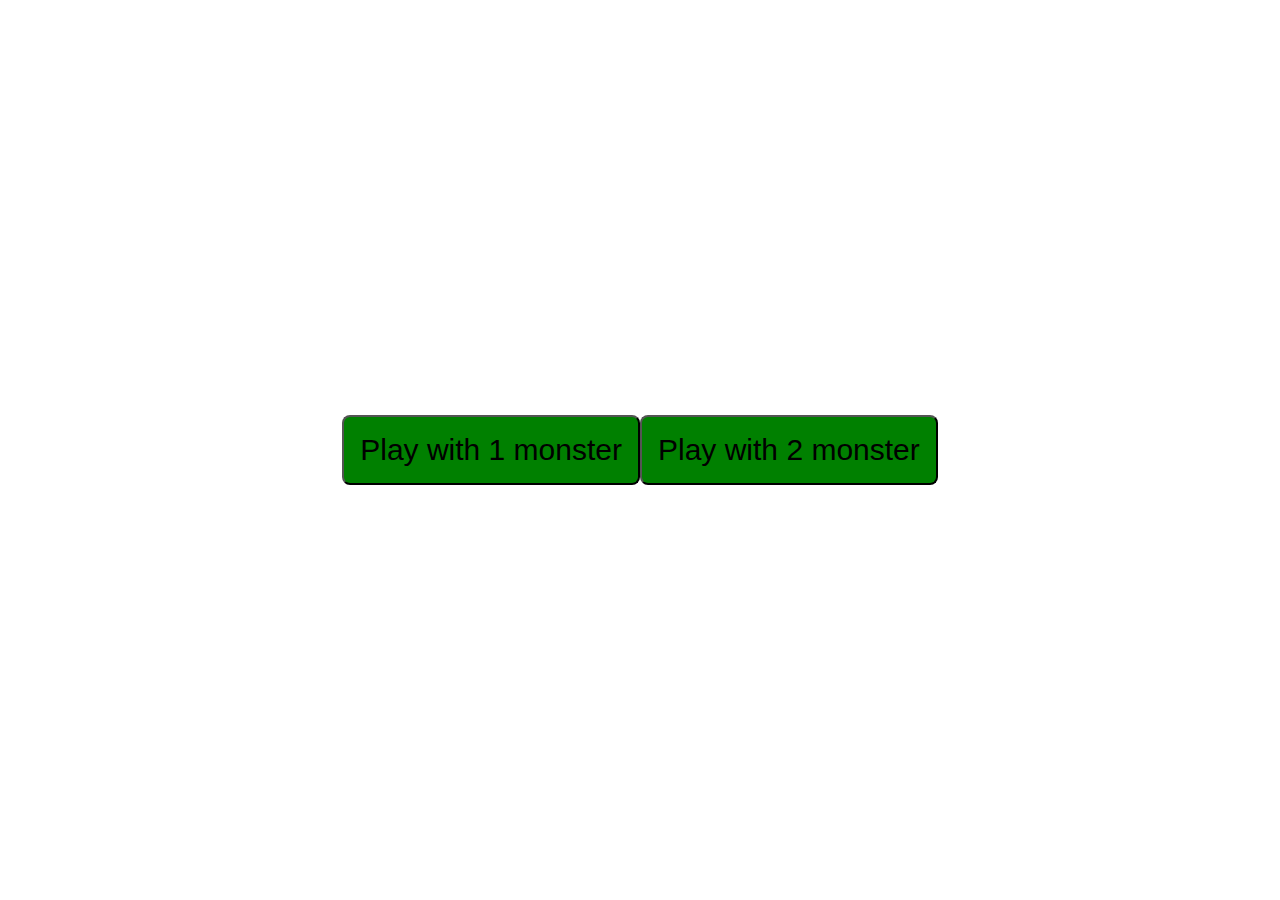
<file: index.html>
<html lang="fr">

<head>
<meta charset="utf-8">
<title>Attraper le monstre</title>
<link href="style.CSS" rel="stylesheet">


</head>

<body>
    
    <button onclick="window.location.href='game.html?nbremonstre=1'" type="button">Play with 1 monster</button>
    
    <button onclick="window.location.href='game.html?nbremonstre=2'" type="button">Play with 2 monster</button>

</body>



</html>
</file>
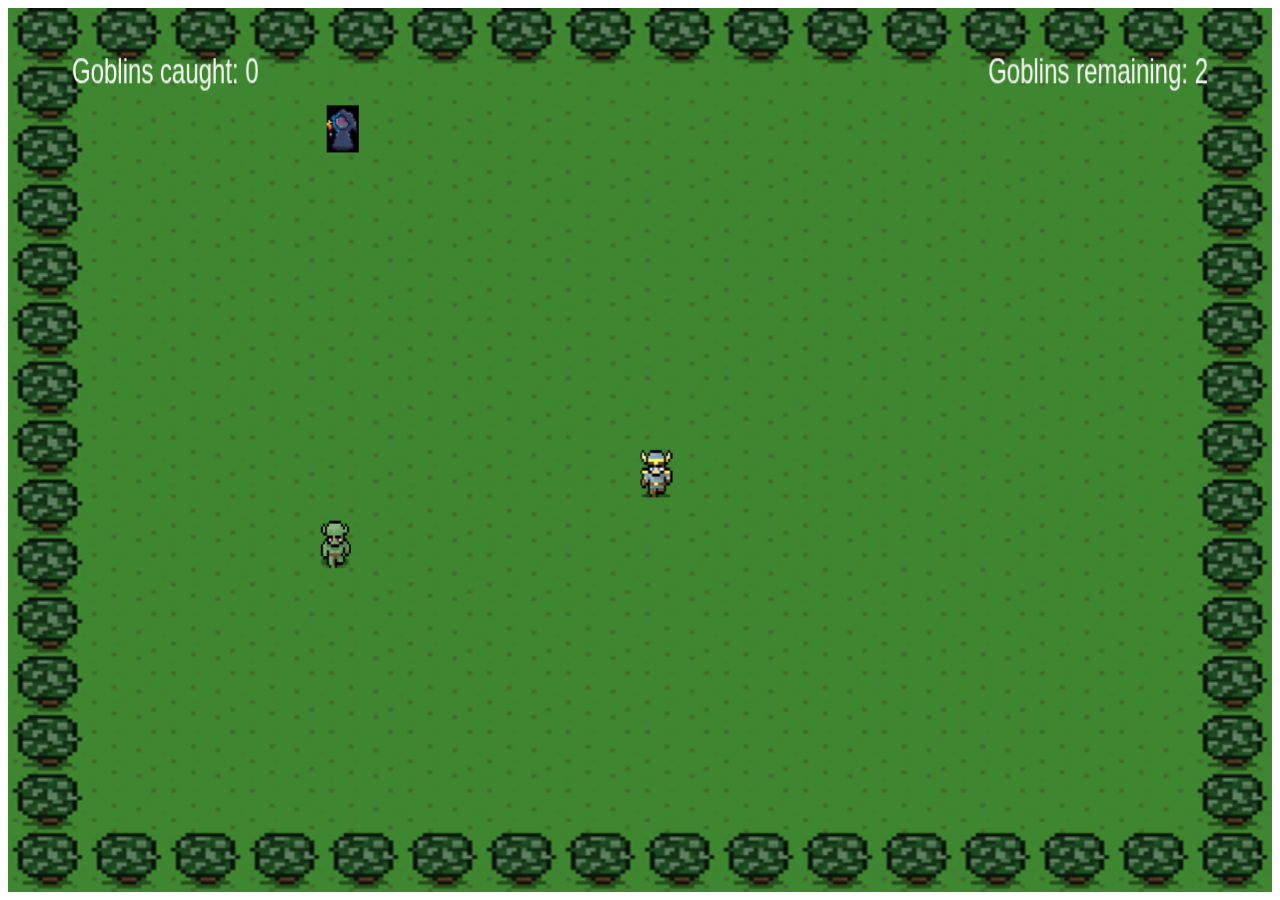
<file: game.html>
<html lang="fr">

<head>
    <meta charset="utf-8">
    <title>Attraper le monstre</title>

</head>
<style>
	canvas {
		width: 100%;
		height: 100%;
	}
</style>

<body>
    <script src="game.js"></script>

</body>
</html>
</file>
<file: style.CSS>
button {
    background-color: green;
    font-size: 30px;
    padding:16px;
    border-radius: 8px;
    transition-duration: 0.4s;
}

button:hover {
    background-color: #4CAF50; /* Green */
    color: white;
    box-shadow: 0 12px 16px 0 rgba(0,0,0,0.24), 0 17px 50px 0 rgba(0,0,0,0.19);
}

body {
    display: flex;
    justify-content: center;
    align-items: center;
    height: 100vh;
    margin: 0;
  }
  
button-container {
    display: flex;
    flex-direction: row;
    align-items: center;
    justify-content: center;
    margin-top: 20px;
  }
</file>
